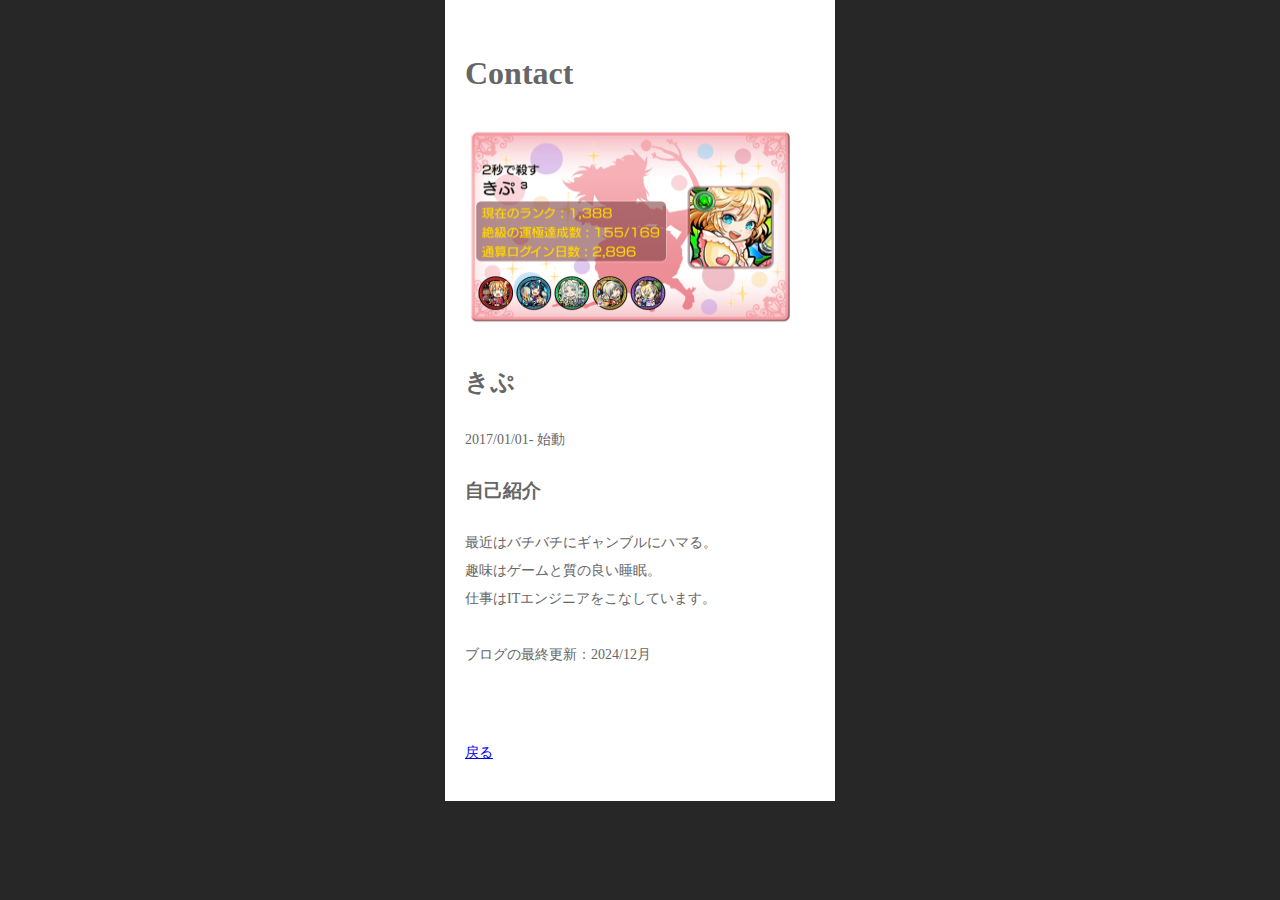
<file: contact.html>
<!DOCTYPE html>
<html lang="ja">
    <head>
        <meta charset="UTF-8">
        <meta name="viewport" content="width=device-width, initial-scale=1.0">
        <title>contact</title>
        <link rel="stylesheet" href="contact.css">
    </head>
        <meta name="description" content="" />
    </head>
    <body>
        <div class="content">
          <h1 class="heading-lv1 text-center">Contact</h1>
              <img src="./images/mcard1.png" alt="" width="330" height="200">
          <h2 class="heading-lv2 heading-margin text-center">きぷ</h2>
          <p class="text text-center">2017/01/01- 始動</p>
          <h3 class="heading-lv3 heading-margin text-center">自己紹介</h3>
          <p class="text text-center">最近はバチバチにギャンブルにハマる。<br>趣味はゲームと質の良い睡眠。<br>仕事はITエンジニアをこなしています。<br><br>ブログの最終更新：2024/12月<br><br><br></p>
  
          <p class="text text-center"><a href="./index.html">戻る</a></p>
        </div>
</body>
</html>
</file>
<file: contact.css>
body {
  background: #272727;
	margin: 0px;
	padding: 0px;
	color: #666;	/*全体の文字色*/
	line-height: 2;		/*行間*/

}

.content {
  width: 100%;
  max-width: 350px;
  margin: 0 auto;
  padding: 20px;
  background-color: #fff;
}

.text {
  font-size: 14px;
}
</file>
